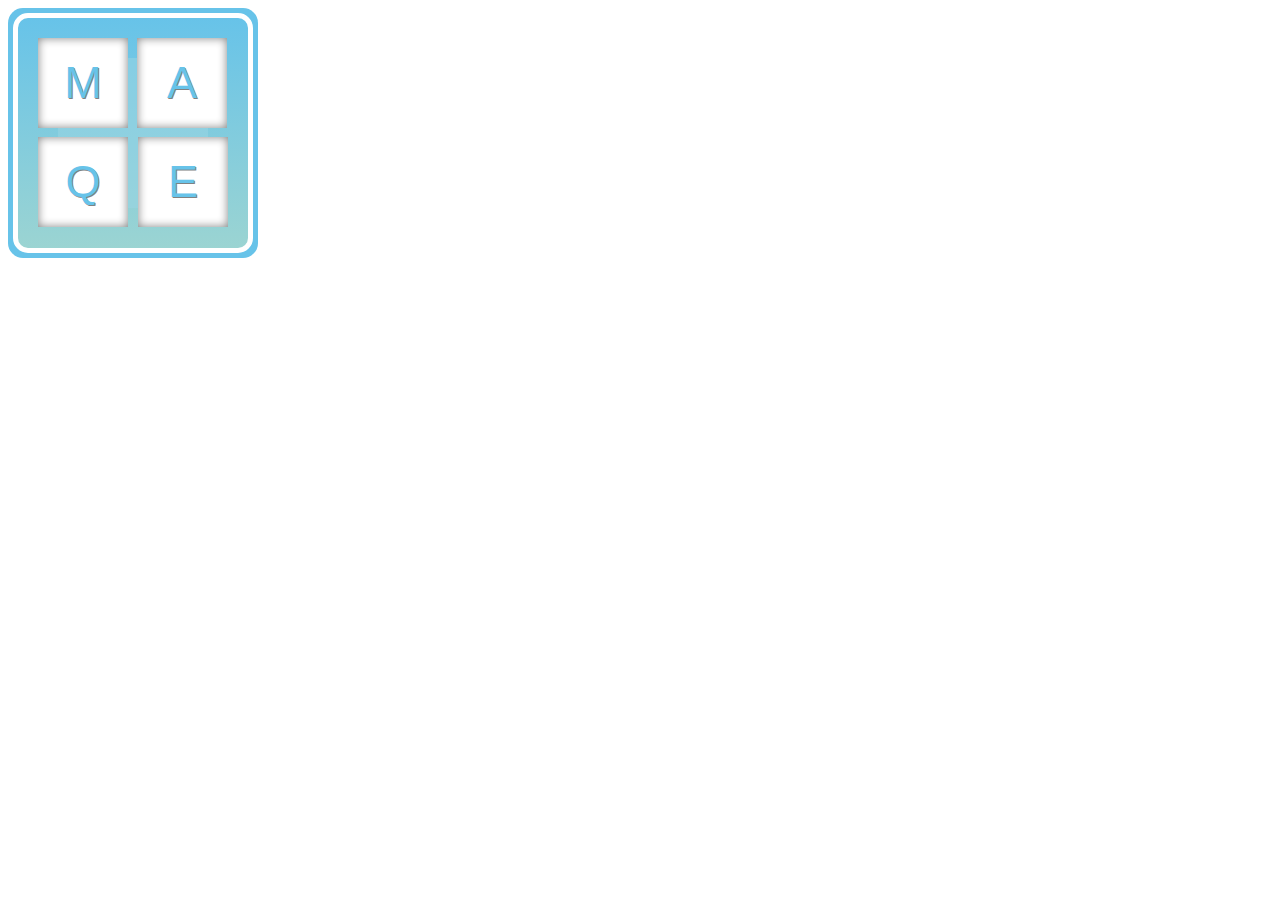
<file: CSS Styling/maqe.html>
<!DOCTYPE html>
<html>
<head>
<title>MAQE</title>
<link rel="stylesheet" type="text/css" href="css/maqe.css">
	
</head>
<body>
<div class="square">
	<div class="squareInside">
		<div class="alpha1">
			<p class="alpha">M</p>
		</div>
		<div class="alpha2">
			<p class="alpha">A</p>
		</div>
		<div class="alpha3">
			<p class="alpha">Q</p>
		</div>
		<div class="alpha4">
			<p class="alpha">E</p>
		</div>
	</div>
</div>
</body>
</html>
</file>
<file: CSS Styling/css/maqe.css>
.square {
	background: #67c3e9;
	width: 240px;
	height: 240px;
	border-radius: 15px;
	padding: 5px;
}
.squareInside {
	background: linear-gradient(#67c3e9, #9bd4d2);
	width: 230px;
	height: 230px;
	border-radius: 15px;
	border: solid 5px #fff;

}
.squareInside:before {
	content: '';
	position: absolute;
	width: 150px;
	height: 150px;
	background: #9bd6e4;
	opacity: 50%;
	margin: 40px;
}

.alpha1 {
	position: absolute;
	background: #fff;
	width: 90px;
	height: 90px;
	margin: 20px;
	box-shadow: inset 0 0 10px #808282;
}
.alpha2 {
	position: absolute;
	background: #fff;
	width: 90px;
	height: 90px;
	margin: 20px;
	transform: translateX(110%);
	box-shadow: inset 0 0 10px #808282;
}
.alpha3 {
	position: absolute;
	background: #fff;
	width: 90px;
	height: 90px;
	margin: 20px;
	transform: translateY(110%);
	box-shadow: inset 0 0 10px #808282;
}
.alpha4 {
	position: absolute;
	background: #fff;
	width: 90px;
	height: 90px;
	margin: 20px;
	margin-left: 120px;
	transform: translateX(110%);
	transform: translateY(110%);
	box-shadow: inset 0 0 10px #808282;
}

.alpha {
	color: #67c3e9;
	font-family: Helvetica;
	font-size: 45px;
	position: relative;
	float: left;
	left: 50%;
	transform: translate(-50%, -50%);
	text-shadow: 1px 1px #808282;
}
</file>
